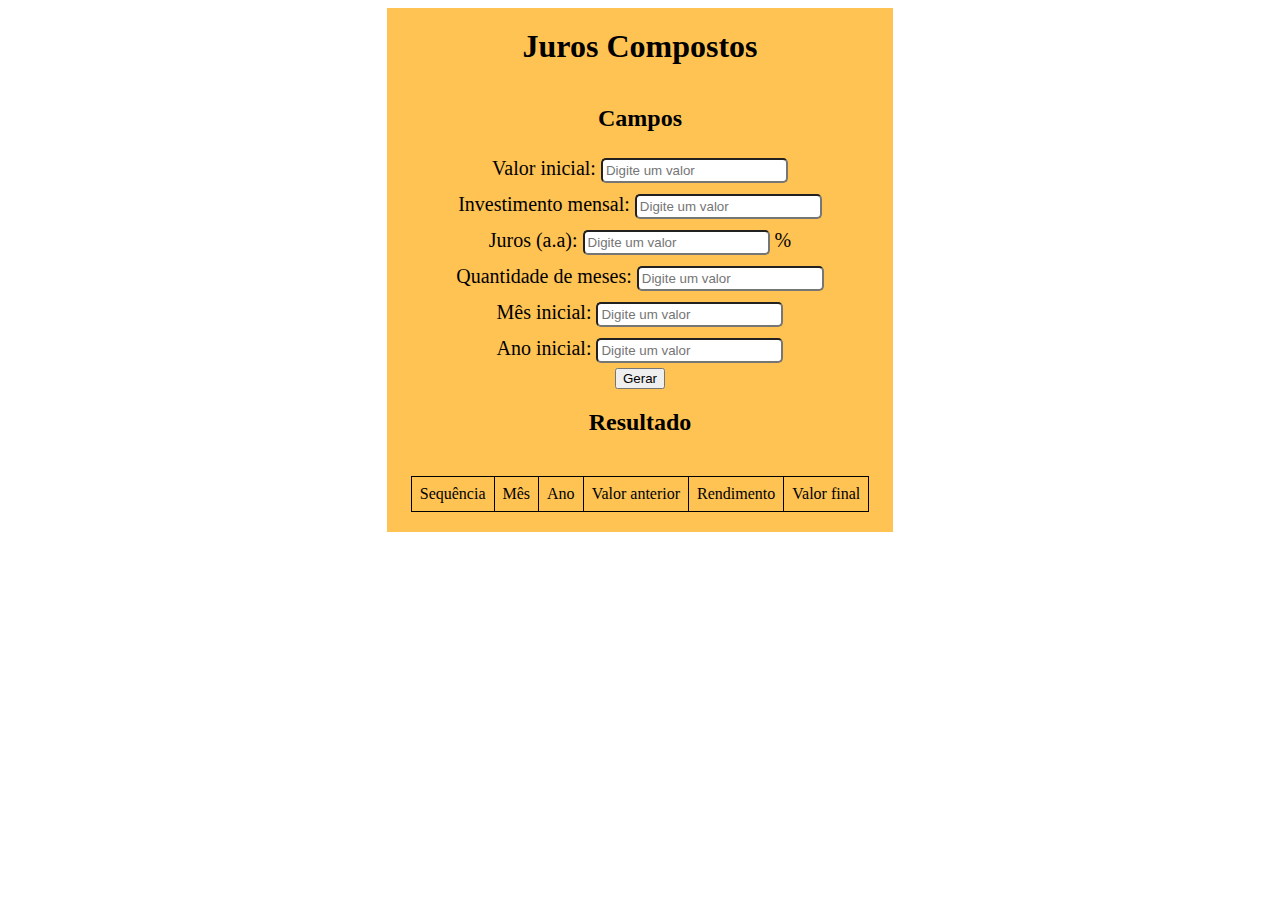
<file: Proj_JurosCompostos/site/index.html>
<!-- Novo projeto - Juros Compostos - HTML -->
<!-- Arquivo index.html -->
<!-- Autor: [Guilherme Rodrigues \ Alisson] -->

<!DOCTYPE html>
<html lang="pt-br">
<head>
    <meta charset="UTF-8">
    <meta name="viewport" content="width=device-width, initial-scale=1.0">
    <title>Document</title>
    <link rel="stylesheet" href="style.css">
</head>
<body>
    <header>
        <!-- Aqui é um cabeçalho -->
        <h1>Juros Compostos</h1>
    </header>

    <main>
        <!-- Campos -->
         <section class="estilo1">
            <h2>Campos</h2>
            <div class="campos-horizontal">
                <label class="labelCampos">Valor inicial:
                    <input id="campo-valor" type="number" placeholder="Digite um valor">
                </label>
                <label class="labelCampos">Investimento mensal:
                    <input id="campo-investimento" type="number" placeholder="Digite um valor">
                </label>
                <label class="labelCampos">Juros (a.a): 
                    <input id="campo-juros" type="number" placeholder="Digite um valor">
                %</label>
            </div>
            <div class="campos-horizontal">
                <label class="labelCampos">Quantidade de meses:
                    <input id="campo-meses" type="number" placeholder="Digite um valor">
                </label>
                <label class="labelCampos">Mês inicial:
                    <input id="campo-mes-inicial" type="number" placeholder="Digite um valor">
                </label>
                <label class="labelCampos">Ano inicial:
                    <input id="campo-ano-inicial" type="number" placeholder="Digite um valor">
                </label>
            </div>
            <button id="bt-gerar" onclick="calcJuros()">Gerar</button>
         </section>
         
         <section class="estilo1" id="section-resultado">
            <h2>Resultado</h2>
            <div id="juros-resultado">
                <table id="tabela">
                    <tr>
                        <td>Sequência</td>
                        <td>Mês</td>
                        <td>Ano</td>
                        <td>Valor anterior</td>
                        <td>Rendimento</td>
                        <td>Valor final</td>
                    </tr>
                </table>
            </div>
         </section>
    </main>
    <script src="script.js"></script>
</body>
</html>
</file>
<file: Proj_JurosCompostos/site/style.css>
body {
    display: flex;
    flex-direction: column;
    justify-content: center;
    align-items: center;
}
section h2 {

}
.estilo1 {
    display: flex;
    flex-direction: column;
    justify-content: center;
    align-items: center;
    background-color: rgb(255, 195, 84);
    width: 100%;
}
.campos-horizontal {
    display: flex;
    flex-direction: column;
    justify-content: center;
    align-items: center;
}
.campos-horizontal input {
    padding: 3px;
    border-radius: 5px;
}
.labelCampos {
    padding: 05px;
    font-size: 20px;
}
#section-resultado {
    /* display: none; */
}
table {
    border-collapse: collapse;
    width: 100%;
    margin: 20px 0;
}
tr, td {
    border: 1px solid #000;
    padding: 8px;
}
main {
    width: 40%;
}
header {
    display: flex;
    width: 40%;
}
header h1 {
    background-color: rgb(255, 195, 84);
    color: black;
    padding: 20px;
    margin: 0px;
    width: 100%;
    text-align: center;
}
</file>
